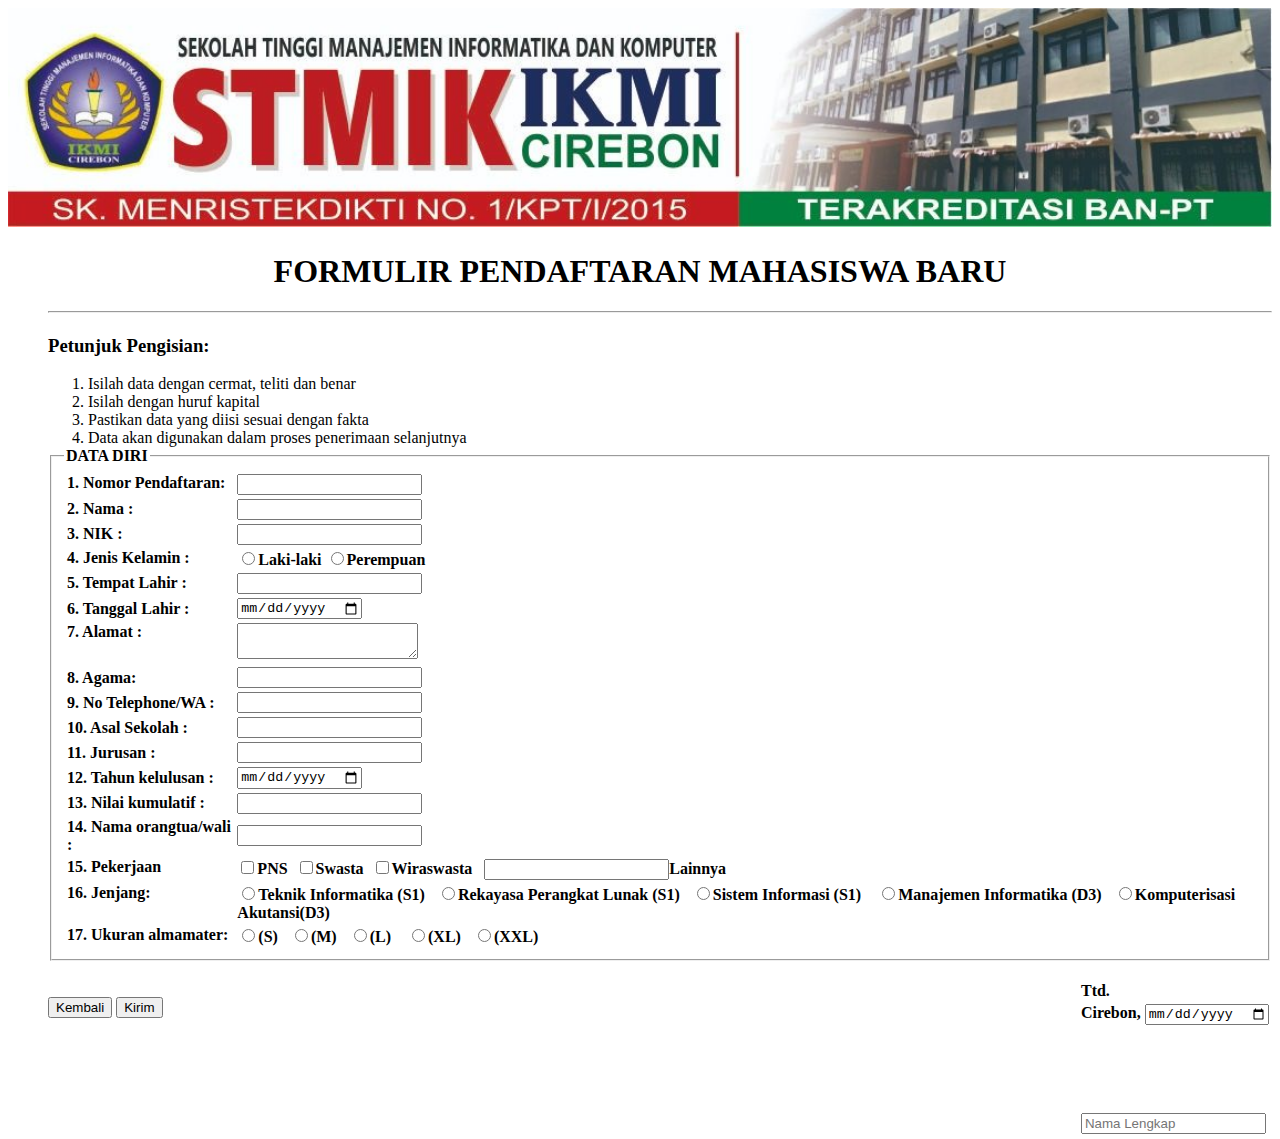
<file: html form/index.html>
<!DOCTYPE html>
<html lang="en">
<head>
    <meta charset="UTF-8">
    <meta http-equiv="X-UA-Compatible" content="IE=edge">
    <meta name="viewport" content="width=device-width, initial-scale=1.0">
    <title>Formulir PMB STMIK IKMI KOTA Cirebon tahun 2022-2023</title>
</head>
</html>
<body>
    <img src="kopsurat ikmi.jpeg" width="100%" />
    <h1 align="center">FORMULIR PENDAFTARAN MAHASISWA BARU</h1>
    <ol>
        </tr>
    </table>
<hr>
</body>
</html>
<h1 align="center"></h1>
<h1 align="center"></h1>
<h3>Petunjuk Pengisian:</h3>
<ol>
   <li>Isilah data dengan cermat, teliti dan benar</li>
   <li>Isilah dengan huruf kapital</li>
   <li>Pastikan data yang diisi sesuai dengan fakta</li>
   <li>Data akan digunakan dalam proses penerimaan selanjutnya</li>
</ol>
   <fieldset>
    <legend><b>DATA DIRI<b></legend>
       <table>
           <tr>
               <th align="left" valign="top">1. Nomor Pendaftaran:</th>
               <td valign="top"><input type="text" name="nomor pendaftaran" maxlength="30"></td>
           </tr>
           <tr>
               <th align="left">2. Nama     :</th>
               <td><input type="text" name="nama" maxlength="30"></td>
           </tr>
           <tr>
               <th align="left">3. NIK      :</th>
               <td><input type="number" name="NIK"></td>
           </tr>
           <tr>
               <th align="left" valign="top">4. Jenis Kelamin       :</th>
               <td>
                   <input type='radio' name='jk' >Laki-laki
                   <input type='radio' name='jk' >Perempuan
               </td>
           </tr>   
           <tr>
               <th align="left">5. Tempat Lahir     :</th>
               <td><input type="text" name="tempatlahir"></td>
           </tr> 
           <tr>
               <th align="left">6. Tanggal Lahir     :</th>
               <td><input type="date" name="tanggallahir"></td>
           </tr>
           <tr>
               <th align="left" valign="top">7. Alamat :</th>
               <td><textarea name="alamat"></textarea></td>
           </tr>
           <tr>
               <th align="left">8. Agama:</th>
               <td><input type="text" name="agama" maxlength="14"></td>
           </tr>
           <tr>
              <th align="left">9. No Telephone/WA :</th>
              <td><input type="number" name="no hp"></td>
           </tr>
           <tr>
              <th align="left">10. Asal Sekolah :</th>
              <td><input type="text" name="asal sekolah"></td>
           </tr>
           <tr>
              <th align="left">11. Jurusan     :</th>
              <td><input type="text" name="Jurusan"></td>
           </tr>
           <tr>
              <th align="left">12. Tahun kelulusan   :</th>
              <td><input type="date" name="Tahun Lulus"></td>
           </tr>
           <tr>
              <th align="left">13.  Nilai kumulatif    :</th>
              <td><input type="number" name="Nilai"></td>
           </tr>
           <tr>
              <th align="left">14.  Nama orangtua/wali    :</th>
              <td><input type="text" name="nama orang tua/wali"></td>
           </tr>
           <tr>
              <th align="left" valign="top">15. Pekerjaan</th>
              <td>
                <input type='checkbox' name='pns' value='pns'>PNS&nbsp;
                <input type='checkbox' name='Swasta' value='Swasta'>Swasta&nbsp;
                <input type='checkbox' name='Wiraswasta' value='Wiraswasta'>Wiraswasta&nbsp;&nbsp;
                <input type='text' name='' value=''>Lainnya     
              </td>
           </tr>
           <tr>
               <th align="left" valign="top">16. Jenjang:</th>
               <td>
                   <input type='radio' name='Teknik Informatika(S1)' >Teknik Informatika (S1)&nbsp;&nbsp;
                   <input type='radio' name='Rekayasa Perangkst Lunak(S1)' >Rekayasa Perangkat Lunak (S1)&nbsp;&nbsp;
                   <input type='radio' name='Sistem Informasi(S1)' >Sistem Informasi (S1)&nbsp;&nbsp;&nbsp;
                   <input type='radio' name='Manajemen Informatika(D3)' >Manajemen Informatika (D3)&nbsp;&nbsp;
                   <input type='radio' name='Komputerisasi Akutansi(D3)' >Komputerisasi Akutansi(D3)&nbsp;&nbsp;
               </td>
           </tr> 
           <tr>
               <th align="left" valign="top">17. Ukuran almamater:</th>
               <td>
                <input type='radio' name='S'>(S)&nbsp;&nbsp;
                <input type='radio' name='M' >(M)&nbsp;&nbsp;
                <input type='radio' name='L' >(L)&nbsp;&nbsp;&nbsp;
                <input type='radio' name='XL' >(XL)&nbsp;&nbsp;
                <input type='radio' name='XXL' >(XXL)&nbsp;&nbsp;
               </td>
           </tr>
           </tr>
       </table>
   </fieldset>
   <br>
   <table align="right">
       <tr>
           <td>Ttd.</td>
       </tr>
       <tr>
           <td>Cirebon, <input type="date" name="tgl_ttd"></td>
       </tr>
       <tr>
           <td height="80px"></td>
       </tr>
       <tr>
           <td><input type="text" name="" placeholder="Nama Lengkap"></td>
       <tr>
   </table>
   <br>
   <button type="button" onclick="document.location.href = '../'" align="right">Kembali</button>
   <button type="submit">Kirim</button>
</form>
</body>
</html>
</file>
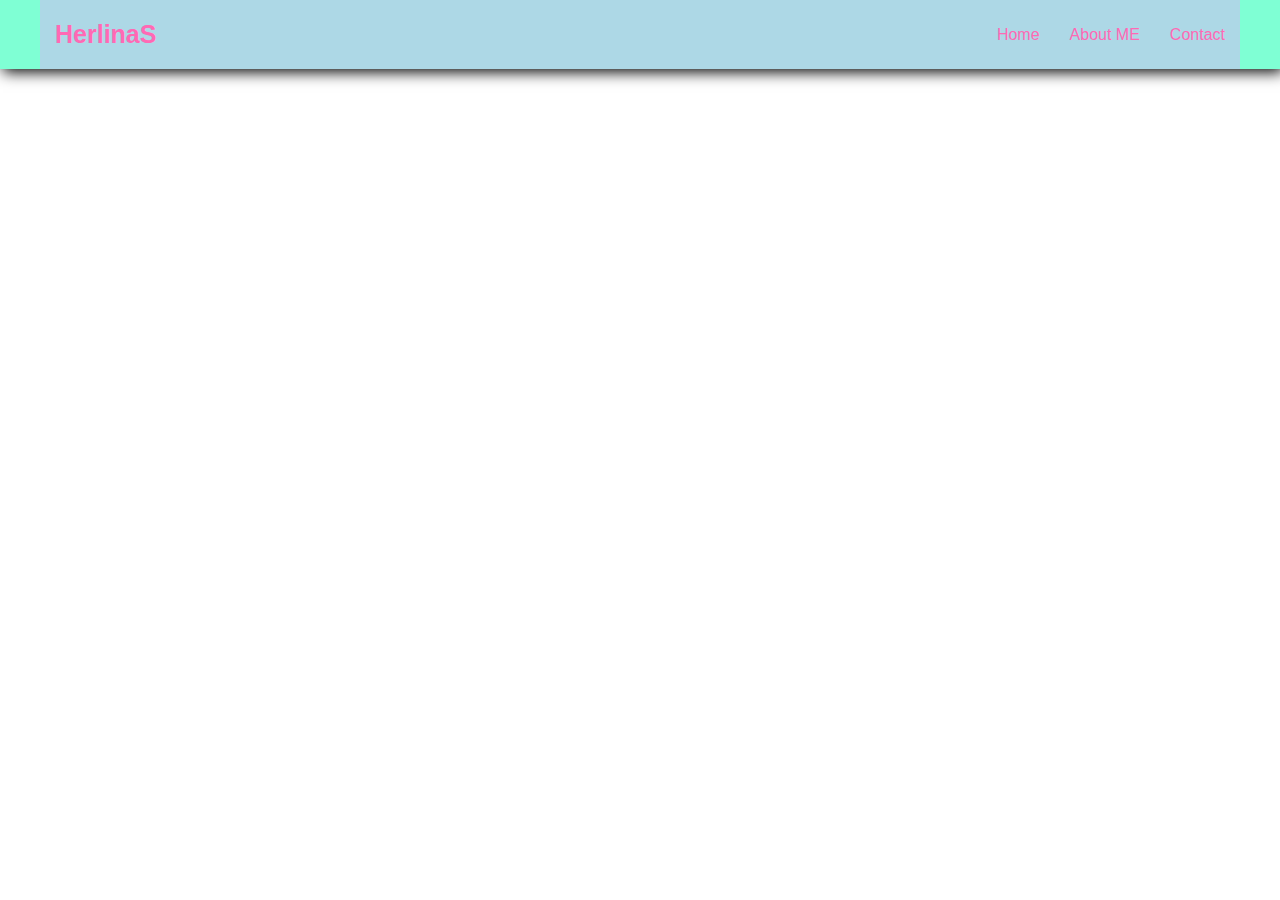
<file: p06spa-herlina/Index.html>
<!DOCTYPE html>
<html lang="en" translate="no">

<head>
    <meta charset="UTF-8">
    <meta http-equiv="X-UA-Compatible" content="IE=edge">
    <meta name="viewport" content="width=device-width, initial-scale=1.0">
    <title>SPA Herlina</title>
    <link rel="stylesheet" href="style.css">
</head>
<body>
    <nav class="navigasi">
        <div class="wadah-navigasi">
            <span class="logo"><a href="../index.html">HerlinaS</a>
            </span>
            <ul>
                <li class="on" id="nav-mana1"><a href="#">Home</a>
                </li>
                <li class="off" id="nav-mana2"><a href="#">About ME</a>
                </li>
                <li class="off" id="nav-mana3"><a href="#">Contact</a>
                </li>
            </ul>
        </div>
    </nav>

    <br>
    <br>
    <br>

    <div class="mana" id="mana1">
        <p>
        	Hallo Teman Teman!!
          <br>
	Perkenalkan namaku HERLINA SURISMA. Kalian bisa memanggilku Herlina
saya berkuliah di STMIK IKMI Cirebon. Nah disini, herlina mau sedikit menjelaskan tentang SPA (Single Page Aplication)
<br>
	Sesuai dengan namanya Single Page Application yaitu sebuah konsep aplikasi web yang memiliki satu halaman saja. Jadi cara kerjanya adalah Pada web biasa atau multi page jika kita melakukan navigasi kehalaman lain, maka browser akan memuat ulang seluruh halaman setelah melakukan request ke server. Berbeda dengan web Single Web Application, ketika kita melakukan navigasi atau berpindah kehalaman lain, maka javascript akan melakukan fetching ke server dan mengganti tampilan ke navigasi lain tanpa perlu browser memuat ulang seluruh halaman. nah analoginya adalah Misalkan kita mempunyai sebuah website yang menampilkan lukisan rumah dan pohon yang memiliki warna. Nah, pada web tradisional atau multi page lukisan rumah dan pohon akan dilukis diserver lalu dikirimkan ke browser untuk ditampilkan.
<br>
Sumber : https://codepolitan.com/blog/apa-itu-spa-single-page-application
        </p>
    </div>
    <div class="mana" id="mana2">
        <p>
        	Nama    : Herlina Surisma <br>
	        TTL     : Cirebon, 18 April 2003<br>
	        Alamat  : Cirebon, Jawa Barat <br>
	        Status  : Mahasiswi semester 3 di STMIK Cirebon
            <br>
            <br>
          	Salam Kenal!!!
        </p>    
    </div>
    <div class="mana" id="mana3">
        <div class="rata">
            <p>
              Ingin tahu lebih lanjut????
              <br> 
              Hubungi kontak person dibawah ini...
              <br>
              <br>
              <b><a href="https://wa.me/+6289515848596" target="_blank" class="wa">WhatsApp</a></b> <br>
              <br>
              <b><a href="https://t.me/HerlinaS" target="_blank" class="Telegram">Telegram</a></b> <br>
              <br> 
              <b><a href="https://instagram.com/herlna.rsm" target="_blank" class="ig">Instagram</a></b> <br>
              <br>
              <b><a href="https://www.youtube.com/channel/UCHjn6HLsPijRorivJbnX6MA" target="_blank" class="yt">YouTube</a></b> <br>
            </p>
        </div>
    </div>

    <script src="https://ajax.googleapis.com/ajax/libs/jquery/3.6.0/jquery.min.js"></script>
    <script src="herlina.js"></script>


</body>
</file>
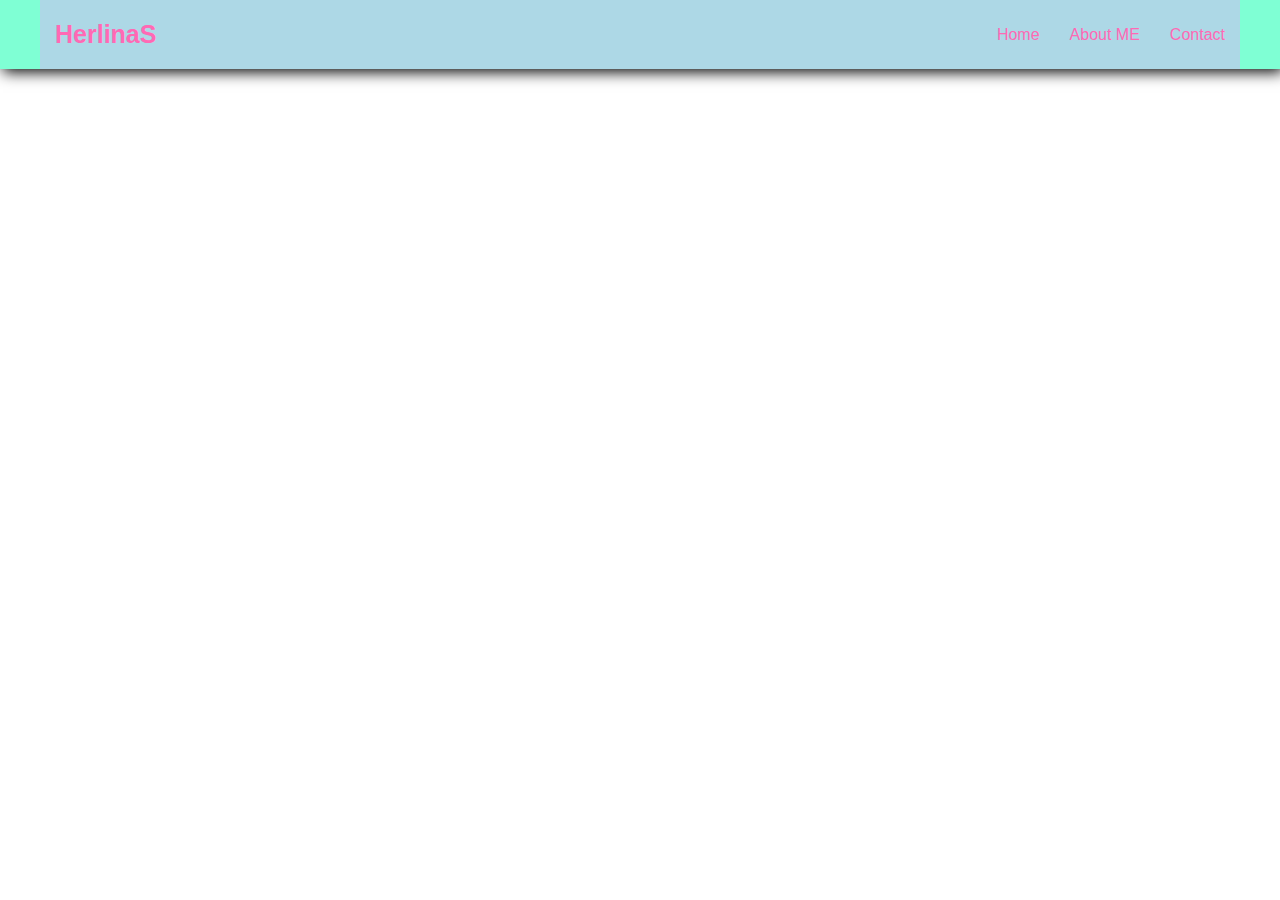
<file: spa/Index.html>
<!DOCTYPE html>
<html lang="en" translate="no">

<head>
    <meta charset="UTF-8">
    <meta http-equiv="X-UA-Compatible" content="IE=edge">
    <meta name="viewport" content="width=device-width, initial-scale=1.0">
    <title>SPA Herlina</title>
    <link rel="stylesheet" href="style.css">
</head>
<body>
    <nav class="navigasi">
        <div class="wadah-navigasi">
            <span class="logo"><a href="../index.html">HerlinaS</a>
            </span>
            <ul>
                <li class="on" id="nav-mana1"><a href="#">Home</a>
                </li>
                <li class="off" id="nav-mana2"><a href="#">About ME</a>
                </li>
                <li class="off" id="nav-mana3"><a href="#">Contact</a>
                </li>
            </ul>
        </div>
    </nav>

    <br>
    <br>
    <br>

    <div class="mana" id="mana1">
        <p>
        	Hallo Teman Teman!!
          <br>
	Perkenalkan namaku HERLINA SURISMA. Kalian bisa memanggilku Herlina
saya berkuliah di STMIK IKMI Cirebon. Nah disini, herlina mau sedikit menjelaskan tentang SPA (Single Page Aplication)
<br>
	Sesuai dengan namanya Single Page Application yaitu sebuah konsep aplikasi web yang memiliki satu halaman saja. Jadi cara kerjanya adalah Pada web biasa atau multi page jika kita melakukan navigasi kehalaman lain, maka browser akan memuat ulang seluruh halaman setelah melakukan request ke server. Berbeda dengan web Single Web Application, ketika kita melakukan navigasi atau berpindah kehalaman lain, maka javascript akan melakukan fetching ke server dan mengganti tampilan ke navigasi lain tanpa perlu browser memuat ulang seluruh halaman. nah analoginya adalah Misalkan kita mempunyai sebuah website yang menampilkan lukisan rumah dan pohon yang memiliki warna. Nah, pada web tradisional atau multi page lukisan rumah dan pohon akan dilukis diserver lalu dikirimkan ke browser untuk ditampilkan.
<br>
Sumber : https://codepolitan.com/blog/apa-itu-spa-single-page-application
        </p>
    </div>
    <div class="mana" id="mana2">
        <p>
        	Nama    : Herlina Surisma <br>
	        TTL     : Cirebon, 18 April 2003<br>
	        Alamat  : Cirebon, Jawa Barat <br>
	        Status  : Mahasiswi semester 3 di STMIK Cirebon
            <br>
            <br>
          	Salam Kenal!!! 
        </p>    
    </div>
    <div class="mana" id="mana3">
        <div class="rata">
            <p>
              Ingin tahu lebih lanjut????
              <br> 
              Hubungi kontak person dibawah ini...
              <br>
              <br>
              <b><a href="https://wa.me/+6289515848596" target="_blank" class="wa">WhatsApp</a></b> <br>
              <br>
              <b><a href="https://t.me/HerlinaS" target="_blank" class="Telegram">Telegram</a></b> <br>
              <br> 
              <b><a href="https://instagram.com/herlna.rsm" target="_blank" class="ig">Instagram</a></b> <br>
              <br>
              <b><a href="https://www.youtube.com/channel/UCHjn6HLsPijRorivJbnX6MA" target="_blank" class="yt">YouTube</a></b> <br>
            </p>
        </div>
    </div>

    <script src="https://ajax.googleapis.com/ajax/libs/jquery/3.6.0/jquery.min.js"></script>
    <script src="herlina.js"></script>


</body>
</file>
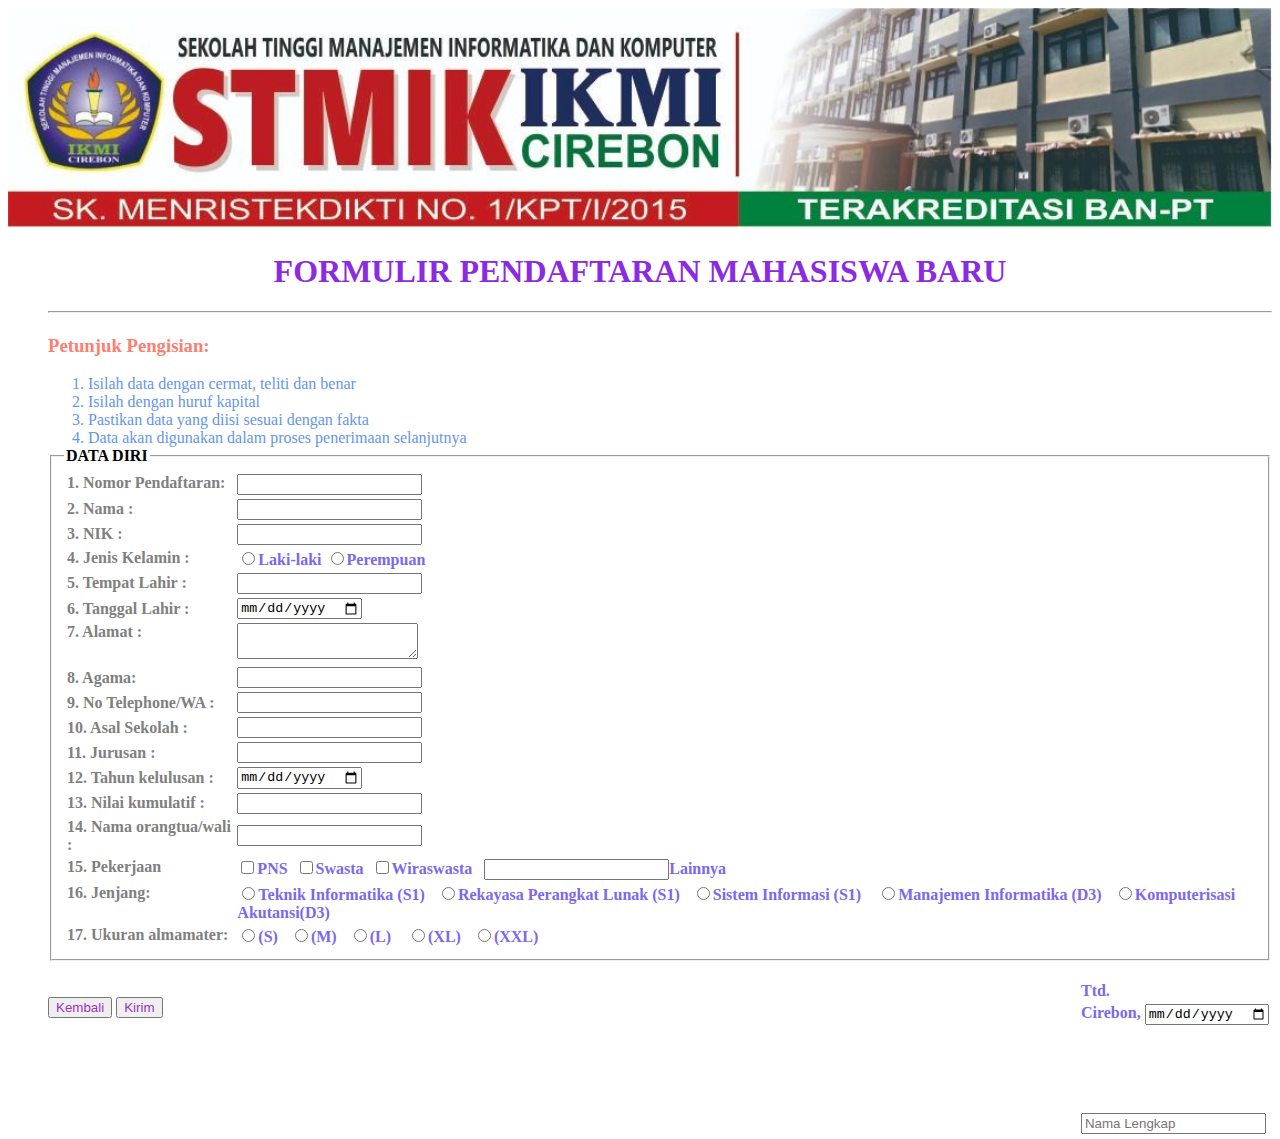
<file: form/index form.html>
<!DOCTYPE html>
<html lang="en">
<head>
    <meta charset="UTF-8">
    <meta http-equiv="X-UA-Compatible" content="IE=edge">
    <meta name="viewport" content="width=device-width, initial-scale=1.0">
    <title>Formulir PMB STMIK IKMI KOTA Cirebon tahun 2022-2023</title>
</head>

<link rel="stylesheet" href="style.css">
</html>
<body>
    <img src="kopsurat ikmi.jpeg" width="100%" />
    <h1 align="center">FORMULIR PENDAFTARAN MAHASISWA BARU</h1>
    <ol>
        </tr>
    </table>
<hr>
</body>
</html>
<h1 align="center"></h1>
<h1 align="center"></h1>
<h3>Petunjuk Pengisian:</h3>
<ol>
   <li>Isilah data dengan cermat, teliti dan benar</li>
   <li>Isilah dengan huruf kapital</li>
   <li>Pastikan data yang diisi sesuai dengan fakta</li>
   <li>Data akan digunakan dalam proses penerimaan selanjutnya</li>
</ol>
   <fieldset>
    <legend><b>DATA DIRI<b></legend>
       <table>
           <tr>
               <th align="left" valign="top">1. Nomor Pendaftaran:</th>
               <td valign="top"><input type="text" name="nomor pendaftaran" maxlength="30"></td>
           </tr>
           <tr>
               <th align="left">2. Nama     :</th>
               <td><input type="text" name="nama" maxlength="30"></td>
           </tr>
           <tr>
               <th align="left">3. NIK      :</th>
               <td><input type="number" name="NIK"></td>
           </tr>
           <tr>
               <th align="left" valign="top">4. Jenis Kelamin       :</th>
               <td>
                   <input type='radio' name='jk' >Laki-laki
                   <input type='radio' name='jk' >Perempuan
               </td>
           </tr>   
           <tr>
               <th align="left">5. Tempat Lahir     :</th>
               <td><input type="text" name="tempatlahir"></td>
           </tr> 
           <tr>
               <th align="left">6. Tanggal Lahir     :</th>
               <td><input type="date" name="tanggallahir"></td>
           </tr>
           <tr>
               <th align="left" valign="top">7. Alamat :</th>
               <td><textarea name="alamat"></textarea></td>
           </tr>
           <tr>
               <th align="left">8. Agama:</th>
               <td><input type="text" name="agama" maxlength="14"></td>
           </tr>
           <tr>
              <th align="left">9. No Telephone/WA :</th>
              <td><input type="number" name="no hp"></td>
           </tr>
           <tr>
              <th align="left">10. Asal Sekolah :</th>
              <td><input type="text" name="asal sekolah"></td>
           </tr>
           <tr>
              <th align="left">11. Jurusan     :</th>
              <td><input type="text" name="Jurusan"></td>
           </tr>
           <tr>
              <th align="left">12. Tahun kelulusan   :</th>
              <td><input type="date" name="Tahun Lulus"></td>
           </tr>
           <tr>
              <th align="left">13.  Nilai kumulatif    :</th>
              <td><input type="number" name="Nilai"></td>
           </tr>
           <tr>
              <th align="left">14.  Nama orangtua/wali    :</th>
              <td><input type="text" name="nama orang tua/wali"></td>
           </tr>
           <tr>
              <th align="left" valign="top">15. Pekerjaan</th>
              <td>
                <input type='checkbox' name='pns' value='pns'>PNS&nbsp;
                <input type='checkbox' name='Swasta' value='Swasta'>Swasta&nbsp;
                <input type='checkbox' name='Wiraswasta' value='Wiraswasta'>Wiraswasta&nbsp;&nbsp;
                <input type='text' name='' value=''>Lainnya     
              </td>
           </tr>
           <tr>
               <th align="left" valign="top">16. Jenjang:</th>
               <td>
                   <input type='radio' name='Teknik Informatika(S1)' >Teknik Informatika (S1)&nbsp;&nbsp;
                   <input type='radio' name='Rekayasa Perangkst Lunak(S1)' >Rekayasa Perangkat Lunak (S1)&nbsp;&nbsp;
                   <input type='radio' name='Sistem Informasi(S1)' >Sistem Informasi (S1)&nbsp;&nbsp;&nbsp;
                   <input type='radio' name='Manajemen Informatika(D3)' >Manajemen Informatika (D3)&nbsp;&nbsp;
                   <input type='radio' name='Komputerisasi Akutansi(D3)' >Komputerisasi Akutansi(D3)&nbsp;&nbsp;
               </td>
           </tr> 
           <tr>
               <th align="left" valign="top">17. Ukuran almamater:</th>
               <td>
                <input type='radio' name='S'>(S)&nbsp;&nbsp;
                <input type='radio' name='M' >(M)&nbsp;&nbsp;
                <input type='radio' name='L' >(L)&nbsp;&nbsp;&nbsp;
                <input type='radio' name='XL' >(XL)&nbsp;&nbsp;
                <input type='radio' name='XXL' >(XXL)&nbsp;&nbsp;
               </td>
           </tr>
           </tr>
       </table>
   </fieldset>
   <br>
   <table align="right">
       <tr>
           <td>Ttd.</td>
       </tr>
       <tr>
           <td>Cirebon, <input type="date" name="tgl_ttd"></td>
       </tr>
       <tr>
           <td height="80px"></td>
       </tr>
       <tr>
           <td><input type="text" name="" placeholder="Nama Lengkap"></td>
       <tr>
   </table>
   <br>
   <button type="button" onclick="document.location.href = '../'" align="right">Kembali</button>
   <button type="submit">Kirim</button>
</form>
</body>
</html>
</file>
<file: p06spa-herlina/style.css>
*{
    box-sizing: border-box;
    margin: 0;
    padding: 0;
}

body{
    color: aquamarine;
    font-family:'Lucida Sans', 'Lucida Sans Regular', 'Lucida Grande', 'Lucida Sans Unicode', Geneva, Verdana, sans-serif
}

.wadah-navigasi{
    background-color:lightgrey;
    max-width: 1200px;
    margin: 0 auto;
}

.navigasi{
    background-color: aquamarine;
    position: fixed;
    font-family:Georgia, 'Times New Roman', Times, serif
    top: 0;
    left: 0;
    right: 0;
    transition: all 1s ease-in-out;
    box-shadow:3px 3px 14px rgba(0,0,0.2);
    z-index: 99;
}

.navigasi .wadah-navigasi{
    background-color: lightblue;
    display: flex;
    justify-content: space-between;
    align-items: center;
    padding: 20px 0;
    transition: all 1s ease-in-out;
}

.navigasi ul{
    color: lightblue;
    display: flex;
    list-style-type: none;
    align-items: center;
    justify-content: center;
}

.navigasi a{
    color: hotpink;
    text-decoration: none;
    padding: 7px 15px;
    transition: all 1s ease-in-out;
}

.navigasi a:hover{
    color: hotpink;
}

.logo{
    color: aquamarine;
    font-size: 25px;
    font-weight: bold;
}

.navigasi .aktif{
    font-weight: bold;
}

.mana{
    padding: 20px;
    display: none;
    box-shadow: 0px 8px 16px 0px rgba(0,0,0,0.2);
    margin-left: 10px;
    text-align: justify;
}

.sosmed{
    text-decoration:underline;
}

.wa{
    color: #25d366;
}

.telegram{
    color: #0000ff;
}

.ig{
    color: palevioletred;
}

.yt{
    color: #ff0000;
}

.rata{
    text-align: center;
}
p{
    color:grey;
    font-style:unset;
}
</file>
<file: spa/style.css>
*{
    box-sizing: border-box;
    margin: 0;
    padding: 0;
}

body{
    color: aquamarine;
    font-family:'Lucida Sans', 'Lucida Sans Regular', 'Lucida Grande', 'Lucida Sans Unicode', Geneva, Verdana, sans-serif
}

.wadah-navigasi{
    background-color:lightgrey;
    max-width: 1200px;
    margin: 0 auto;
}

.navigasi{
    background-color: aquamarine;
    position: fixed;
    font-family:Georgia, 'Times New Roman', Times, serif
    top: 0;
    left: 0;
    right: 0;
    transition: all 1s ease-in-out;
    box-shadow:3px 3px 14px rgba(0,0,0.2);
    z-index: 99;
}

.navigasi .wadah-navigasi{
    background-color: lightblue;
    display: flex;
    justify-content: space-between;
    align-items: center;
    padding: 20px 0;
    transition: all 1s ease-in-out;
}

.navigasi ul{
    color: lightblue;
    display: flex;
    list-style-type: none;
    align-items: center;
    justify-content: center;
}

.navigasi a{
    color: hotpink;
    text-decoration: none;
    padding: 7px 15px;
    transition: all 1s ease-in-out;
}

.navigasi a:hover{
    color: hotpink;
}

.logo{
    color: aquamarine;
    font-size: 25px;
    font-weight: bold;
}

.navigasi .aktif{
    font-weight: bold;
}

.mana{
    padding: 20px;
    display: none;
    box-shadow: 0px 8px 16px 0px rgba(0,0,0,0.2);
    margin-left: 10px;
    text-align: justify;
}

.sosmed{
    text-decoration:underline;
}

.wa{
    color: #25d366;
}

.telegram{
    color: #0000ff;
}

.ig{
    color: palevioletred;
}

.yt{
    color: #ff0000;
}

.rata{
    text-align: center;
}
p{
    color:grey;
    font-style:unset;
}
</file>
<file: form/style.css>
h3{
    color: salmon;
}

th{
    color:gray;
}
h1{
color:blueviolet
}
td{
    color:mediumslateblue
}
li{
    color:cornflowerblue
}
button{
    color:darkorchid
}
</file>
